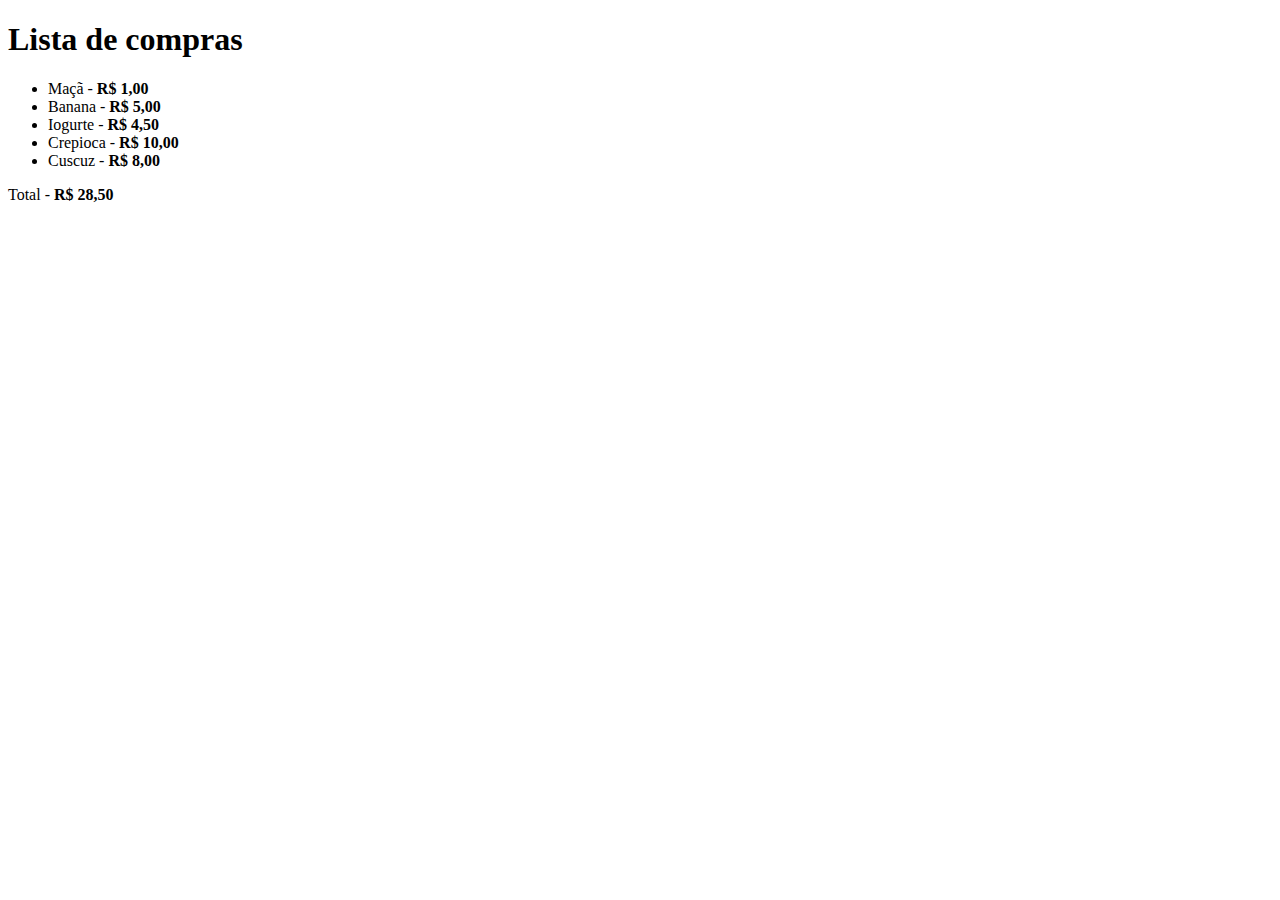
<file: 1. Lista de compras/index.html>
<!DOCTYPE html>
<html lang="pt-BR">

<head>
    <meta charset="UTF-8">
    <meta name="viewport" content="width=device-width, initial-scale=1.0">
    <title>Lista de compras</title>
</head>

<body>
    <h1>Lista de compras</h1>

    <ul>
        <li>Maçã - <strong>R$ 1,00</strong></li>
        <li>Banana - <strong>R$ 5,00</strong></li>
        <li>Iogurte - <strong>R$ 4,50</strong></li>
        <li>Crepioca - <strong>R$ 10,00</strong></li>
        <li>Cuscuz - <strong>R$ 8,00</strong></li>
    </ul>

    <p>Total - <strong>R$ 28,50</strong></p>
</body>

</html>
</file>
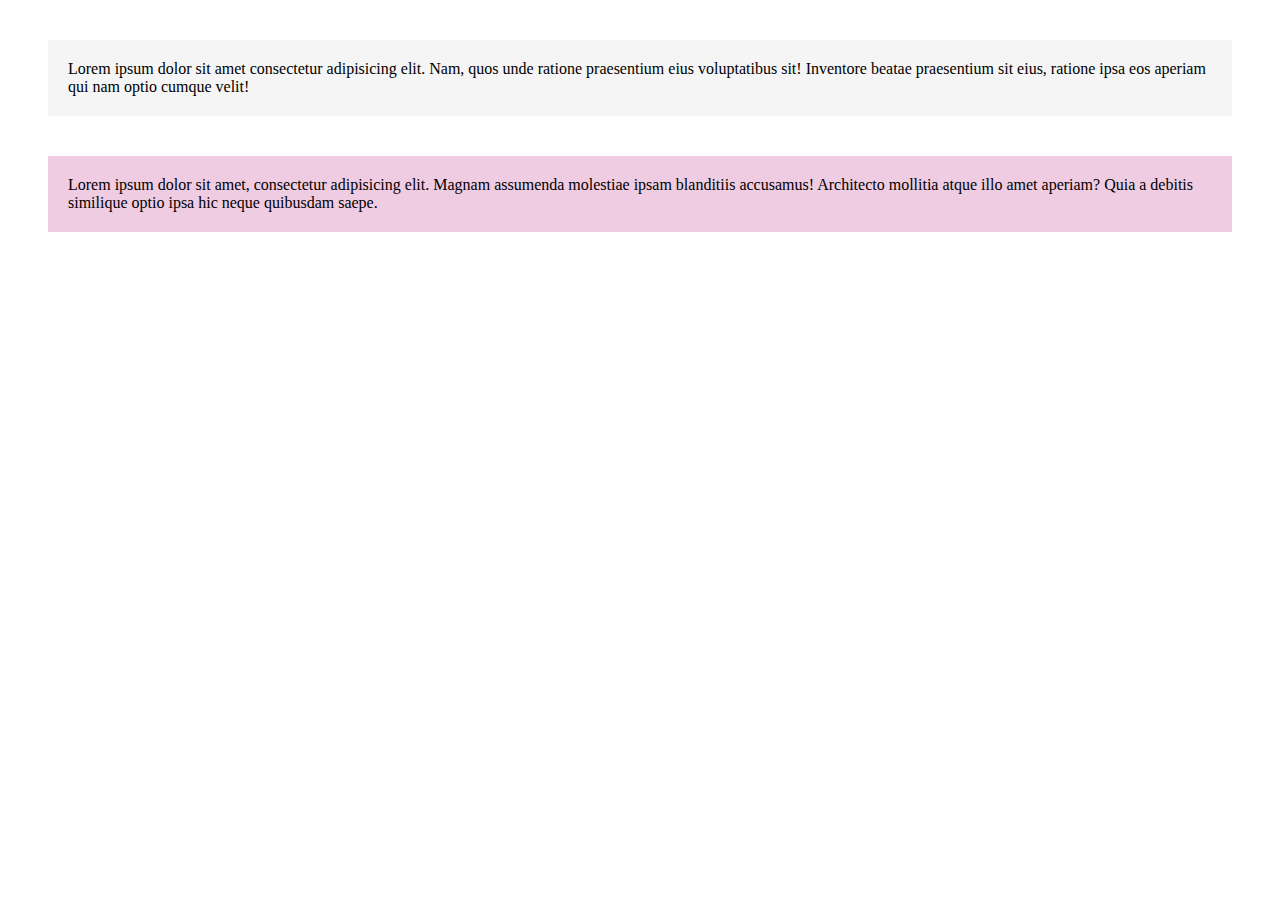
<file: 3. Paragrafos coloridos/index.html>
<!DOCTYPE html>
<html lang="pt-BR">

<head>
    <meta charset="UTF-8">
    <meta name="viewport" content="width=device-width, initial-scale=1.0">
    <title>Parágrafos coloridos</title>
    <link rel="stylesheet" href="style.css">
</head>

<body>
    <p class="texto paragrafo-padrao">Lorem ipsum dolor sit amet consectetur adipisicing elit. Nam, quos unde ratione praesentium eius
        voluptatibus
        sit! Inventore beatae praesentium sit eius, ratione ipsa eos aperiam qui nam optio cumque velit!</p>

    <p class="texto paragrafo-colorido">Lorem ipsum dolor sit amet, consectetur adipisicing elit. Magnam assumenda molestiae ipsam
        blanditiis
        accusamus! Architecto mollitia atque illo amet aperiam? Quia a debitis similique optio ipsa hic neque
        quibusdam saepe.</p>

</body>

</html>
</file>
<file: 3. Paragrafos coloridos/style.css>
p {
    padding: 20px;
    margin: 40px;
}

/* .texto {
    padding: 20px;
    margin: 40px;
} */

.paragrafo-padrao {
    background-color: #F5F5F5;
}

.paragrafo-colorido {
    background-color: #F0CCE2;
}
</file>
